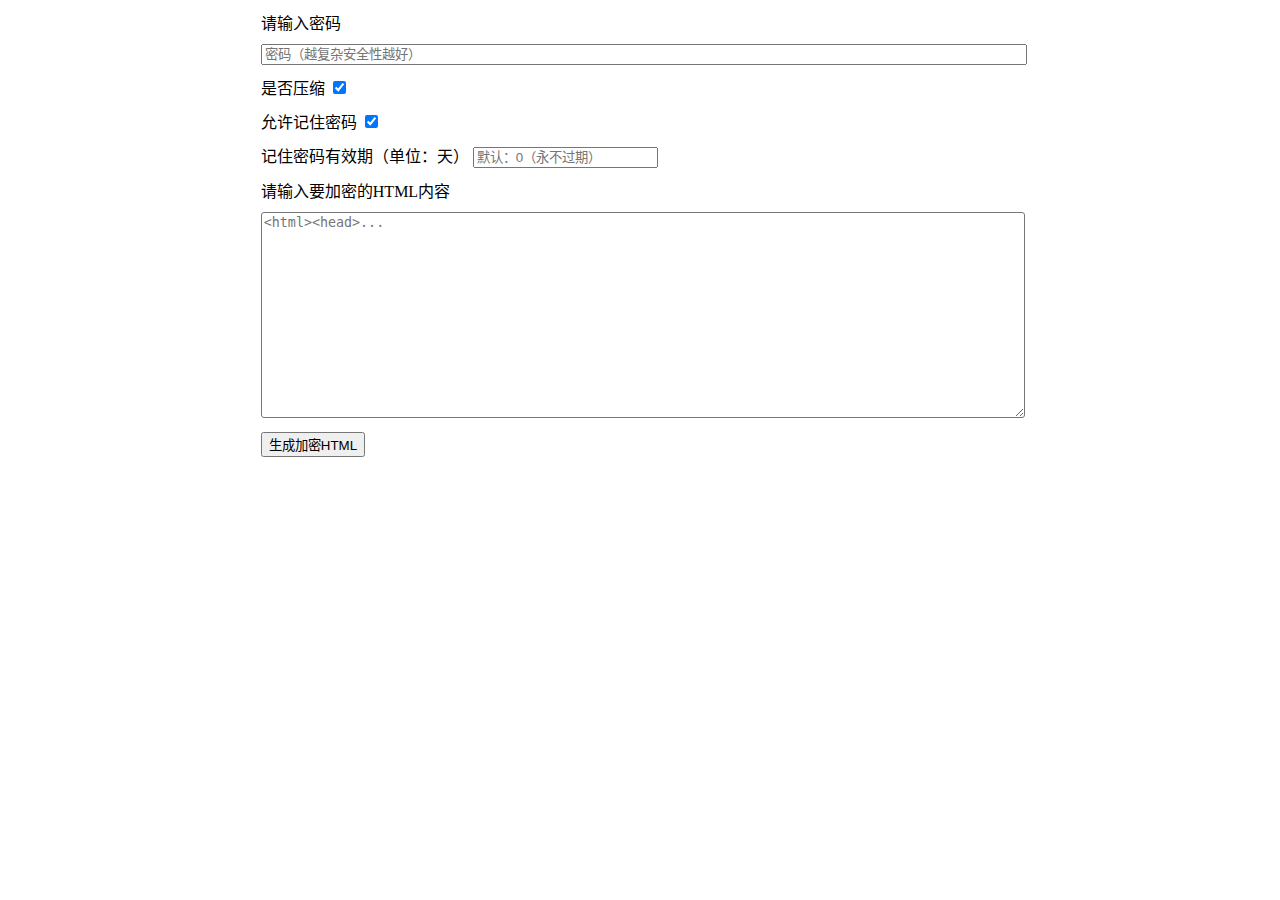
<file: WebGpt-1.1/encrypt.html>
<!DOCTYPE html>
<html lang="zh-CN">

<head>
    <meta charset="UTF-8">
    <meta http-equiv="X-UA-Compatible" content="IE=edge">
    <meta name="viewport" content="width=device-width, initial-scale=1.0">
    <title>加密HTML</title>
    <style>
        .main {
            width: 60%;
            margin: 0 auto;
        }

        .main>* {
            margin-top: 10px;
        }

        textarea {
            border-radius: 3px;
            width: 100%;
            height: 200px;
        }

        #passData {
            width: 100%;
        }
    </style>
</head>

<body>
    <div class="main">
        <div>请输入密码</div>
        <input id="passData" placeholder="密码（越复杂安全性越好）" />
        <div>
            <label for="enableCompress">是否压缩</label>
            <input type="checkbox" id="enableCompress" checked="true">
        </div>
        <div>
            <label for="enableRemember">允许记住密码</label>
            <input type="checkbox" id="enableRemember" checked="true">
        </div>
        <div id="expireRemember">
            <span>记住密码有效期（单位：天）</span>
            <input id="expireDays" placeholder="默认：0（永不过期）" />
        </div>
        <div>请输入要加密的HTML内容</div>
        <textarea id="inputData" placeholder="<html><head>..."></textarea>
        <button id="genHTML">生成加密HTML</button>
        <textarea id="outputData" style="display: none;"></textarea>
        <button id="downHTML" style="display: none;">下载加密HTML文件</button>
    </div>
    <script>
        var n = Uint8Array, r = Uint16Array, e = Int32Array, i = new n([0, 0, 0, 0, 0, 0, 0, 0, 1, 1, 1, 1, 2, 2, 2, 2, 3, 3, 3, 3, 4, 4, 4, 4, 5, 5, 5, 5, 0, 0, 0, 0]), o = new n([0, 0, 0, 0, 1, 1, 2, 2, 3, 3, 4, 4, 5, 5, 6, 6, 7, 7, 8, 8, 9, 9, 10, 10, 11, 11, 12, 12, 13, 13, 0, 0]), s = new n([16, 17, 18, 0, 8, 7, 9, 6, 10, 5, 11, 4, 12, 3, 13, 2, 14, 1, 15]), a = function (n, f) {for (var a = new r(31), t = 0; t < 31; ++t)a[t] = f += 1 << n[t - 1]; var o = new e(a[30]); for (t = 1; t < 30; ++t)for (var i = a[t]; i < a[t + 1]; ++i)o[i] = i - a[t] << 5 | t; return {b: a, r: o}}, u = a(i, 2), h = u.b, f = u.r; h[28] = 258, f[258] = 28; for (var c = a(o, 0), p = c.r, v = new r(32768), d = 0; d < 32768; ++d) {var g = (43690 & d) >> 1 | (21845 & d) << 1; v[d] = ((65280 & (g = (61680 & (g = (52428 & g) >> 2 | (13107 & g) << 2)) >> 4 | (3855 & g) << 4)) >> 8 | (255 & g) << 8) >> 1} var y = function (n, f, e) {for (var a = n.length, t = 0, o = new r(f); t < a; ++t)n[t] && ++o[n[t] - 1]; var i, l = new r(f); for (t = 1; t < f; ++t)l[t] = l[t - 1] + o[t - 1] << 1; if (e) {i = new r(1 << f); var u = 15 - f; for (t = 0; t < a; ++t)if (n[t]) for (var s = t << 4 | n[t], h = f - n[t], w = l[n[t] - 1]++ << h, c = w | (1 << h) - 1; w <= c; ++w)i[v[w] >> u] = s} else for (i = new r(a), t = 0; t < a; ++t)n[t] && (i[t] = v[l[n[t] - 1]++] >> 15 - n[t]); return i}, m = new n(288); for (d = 0; d < 144; ++d)m[d] = 8; for (d = 144; d < 256; ++d)m[d] = 9; for (d = 256; d < 280; ++d)m[d] = 7; for (d = 280; d < 288; ++d)m[d] = 8; var b = new n(32); for (d = 0; d < 32; ++d)b[d] = 5; var w = y(m, 9, 0), z = y(b, 5, 0), T = function (r) {return (r + 7) / 8 | 0}, D = function (r, f, e) {(null == f || f < 0) && (f = 0), (null == e || e > r.length) && (e = r.length); var a = new n(e - f); return a.set(r.subarray(f, e)), a}, F = function (r, n, f) {var e = n / 8 | 0; r[e] |= f <<= 7 & n, r[e + 1] |= f >> 8}, E = function (r, n, f) {var e = n / 8 | 0; r[e] |= f <<= 7 & n, r[e + 1] |= f >> 8, r[e + 2] |= f >> 16}, Z = function (f, e) {for (var a = [], t = 0; t < f.length; ++t)f[t] && a.push({s: t, f: f[t]}); var o = a.length, i = a.slice(); if (!o) return {t: N, l: 0}; if (1 == o) {var v = new n(a[0].s + 1); return v[a[0].s] = 1, {t: v, l: 1}} a.sort((function (r, n) {return r.f - n.f})), a.push({s: -1, f: 25001}); var l = a[0], u = a[1], s = 0, h = 1, w = 2; for (a[0] = {s: -1, f: l.f + u.f, l: l, r: u}; h != o - 1;)l = a[a[s].f < a[w].f ? s++ : w++], u = a[s != h && a[s].f < a[w].f ? s++ : w++], a[h++] = {s: -1, f: l.f + u.f, l: l, r: u}; var c = i[0].s; for (t = 1; t < o; ++t)i[t].s > c && (c = i[t].s); var d = new r(c + 1), g = O(a[h - 1], d, 0); if (g > e) {t = 0; var m = 0, y = g - e, b = 1 << y; for (i.sort((function (r, n) {return d[n.s] - d[r.s] || r.f - n.f})); t < o; ++t) {var M = i[t].s; if (!(d[M] > e)) break; m += b - (1 << g - d[M]), d[M] = e} for (m >>= y; m > 0;) {var F = i[t].s; d[F] < e ? m -= 1 << e - d[F]++ - 1 : ++t} for (; t >= 0 && m; --t) {var p = i[t].s; d[p] == e && (--d[p], ++m)} g = e} return {t: new n(d), l: g}}, O = function (r, n, f) {return -1 == r.s ? Math.max(O(r.l, n, f + 1), O(r.r, n, f + 1)) : n[r.s] = f}, G = function (n) {for (var f = n.length; f && !n[--f];); for (var e = new r(++f), a = 0, t = n[0], o = 1, i = function (r) {e[a++] = r}, v = 1; v <= f; ++v)if (n[v] == t && v != f) ++o; else {if (!t && o > 2) {for (; o > 138; o -= 138)i(32754); o > 2 && (i(o > 10 ? o - 11 << 5 | 28690 : o - 3 << 5 | 12305), o = 0)} else if (o > 3) {for (i(t), --o; o > 6; o -= 6)i(8304); o > 2 && (i(o - 3 << 5 | 8208), o = 0)} for (; o--;)i(t); o = 1, t = n[v]} return {c: e.subarray(0, a), n: f}}, L = function (r, n) {for (var f = 0, e = 0; e < n.length; ++e)f += r[e] * n[e]; return f}, q = function (r, n, f) {var e = f.length, a = T(n + 2); r[a] = 255 & e, r[a + 1] = e >> 8, r[a + 2] = 255 ^ r[a], r[a + 3] = 255 ^ r[a + 1]; for (var t = 0; t < e; ++t)r[a + t + 4] = f[t]; return 8 * (a + 4 + e)}, H = function (n, f, e, a, t, v, l, u, h, c, d) {F(f, d++, e), ++t[256]; for (var g = Z(t, 15), M = g.t, p = g.l, O = Z(v, 15), x = O.t, A = O.l, H = G(M), T = H.c, j = H.n, k = G(x), D = k.c, K = k.n, N = new r(19), P = 0; P < T.length; ++P)++N[31 & T[P]]; for (P = 0; P < D.length; ++P)++N[31 & D[P]]; for (var U = Z(N, 7), I = U.t, S = U.l, B = 19; B > 4 && !I[s[B - 1]]; --B); var C, J, Q, R, V = c + 5 << 3, W = L(t, m) + L(v, b) + l, X = L(t, M) + L(v, x) + l + 14 + 3 * B + L(N, I) + 2 * N[16] + 3 * N[17] + 7 * N[18]; if (h >= 0 && V <= W && V <= X) return q(f, d, n.subarray(h, h + c)); if (F(f, d, 1 + (X < W)), d += 2, X < W) {C = y(M, p, 0), J = M, Q = y(x, A, 0), R = x; var Y = y(I, S, 0); for (F(f, d, j - 257), F(f, d + 5, K - 1), F(f, d + 10, B - 4), d += 14, P = 0; P < B; ++P)F(f, d + 3 * P, I[s[P]]); d += 3 * B; for (var $ = [T, D], _ = 0; _ < 2; ++_) {var rr = $[_]; for (P = 0; P < rr.length; ++P)F(f, d, Y[fr = 31 & rr[P]]), d += I[fr], fr > 15 && (F(f, d, rr[P] >> 5 & 127), d += rr[P] >> 12)} } else C = w, J = m, Q = z, R = b; for (P = 0; P < u; ++P) {var nr = a[P]; if (nr > 255) {var fr; E(f, d, C[257 + (fr = nr >> 18 & 31)]), d += J[fr + 257], fr > 7 && (F(f, d, nr >> 23 & 31), d += i[fr]); var er = 31 & nr; E(f, d, Q[er]), d += R[er], er > 3 && (E(f, d, nr >> 5 & 8191), d += o[er])} else E(f, d, C[nr]), d += J[nr]} return E(f, d, C[256]), d + J[256]}, j = new e([65540, 131080, 131088, 131104, 262176, 1048704, 1048832, 2114560, 2117632]), N = new n(0), P = function (a, t, v, l, u, s) {var h = s.z || a.length, w = new n(l + h + 5 * (1 + Math.ceil(h / 7e3)) + u), c = w.subarray(l, w.length - u), d = s.l, g = 7 & (s.r || 0); if (t) {g && (c[0] = s.r >> 3); for (var m = j[t - 1], y = m >> 13, b = 8191 & m, M = (1 << v) - 1, F = s.p || new r(32768), E = s.h || new r(M + 1), L = Math.ceil(v / 3), O = 2 * L, Z = function (r) {return (a[r] ^ a[r + 1] << L ^ a[r + 2] << O) & M}, x = new e(25e3), z = new r(288), A = new r(32), G = 0, k = 0, K = s.i || 0, N = 0, P = s.w || 0, U = 0; K + 2 < h; ++K) {var I = Z(K), S = 32767 & K, B = E[I]; if (F[S] = B, E[I] = S, P <= K) {var C = h - K; if ((G > 7e3 || N > 24576) && (C > 423 || !d)) {g = H(a, c, 0, x, z, A, k, N, U, K - U, g), N = G = k = 0, U = K; for (var J = 0; J < 286; ++J)z[J] = 0; for (J = 0; J < 30; ++J)A[J] = 0} var Q = 2, R = 0, V = b, W = S - B & 32767; if (C > 2 && I == Z(K - W)) for (var X = Math.min(y, C) - 1, Y = Math.min(32767, K), $ = Math.min(258, C); W <= Y && --V && S != B;) {if (a[K + Q] == a[K + Q - W]) {for (var _ = 0; _ < $ && a[K + _] == a[K + _ - W]; ++_); if (_ > Q) {if (Q = _, R = W, _ > X) break; var rr = Math.min(W, _ - 2), nr = 0; for (J = 0; J < rr; ++J) {var fr = K - W + J & 32767, er = fr - F[fr] & 32767; er > nr && (nr = er, B = fr)} } } W += (S = B) - (B = F[S]) & 32767} if (R) {x[N++] = 268435456 | f[Q] << 18 | p[R]; var ar = 31 & f[Q], tr = 31 & p[R]; k += i[ar] + o[tr], ++z[257 + ar], ++A[tr], P = K + Q, ++G} else x[N++] = a[K], ++z[a[K]]} } for (K = Math.max(K, P); K < h; ++K)x[N++] = a[K], ++z[a[K]]; g = H(a, c, d, x, z, A, k, N, U, K - U, g), d || (s.r = 7 & g | c[g / 8 | 0] << 3, g -= 7, s.h = E, s.p = F, s.i = K, s.w = P)} else {for (K = s.w || 0; K < h + d; K += 65535) {var or = K + 65535; or >= h && (c[g / 8 | 0] = d, or = h), g = q(c, g + 1, a.subarray(K, or))} s.i = h} return D(w, 0, l + T(g) + u)}, K = function (r, f, e, a, t) {if (!t && (t = {l: 1}, f.dictionary)) {var o = f.dictionary.subarray(-32768), i = new n(o.length + r.length); i.set(o), i.set(r, o.length), r = i, t.w = o.length} return P(r, null == f.level ? 6 : f.level, null == f.mem ? Math.ceil(1.5 * Math.max(8, Math.min(13, Math.log(r.length)))) : 12 + f.mem, e, a, t)}; function deflateSync(r, n) {return K(r, n || {}, 0, 0)}
    </script>
    <script>
        const sjcl = {
            cipher: {},
            hash: {},
            keyexchange: {},
            mode: {},
            misc: {},
            codec: {},
            exception: {
                corrupt: function (message) {
                    this.toString = function () {return "CORRUPT: " + this.message;};
                    this.message = message;
                },
                invalid: function (message) {
                    this.toString = function () {return "INVALID: " + this.message;};
                    this.message = message;
                },
                bug: function (message) {
                    this.toString = function () {return "BUG: " + this.message;};
                    this.message = message;
                },
                notReady: function (message) {
                    this.toString = function () {return "NOT READY: " + this.message;};
                    this.message = message;
                }
            }
        };
        sjcl.bitArray = {
            bitSlice: function (a, bstart, bend) {
                a = sjcl.bitArray._shiftRight(a.slice(bstart / 32), 32 - (bstart & 31)).slice(1);
                return (bend === undefined) ? a : sjcl.bitArray.clamp(a, bend - bstart);
            },
            concat: function (a1, a2) {
                if (a1.length === 0 || a2.length === 0) {
                    return a1.concat(a2);
                }
                let last = a1[a1.length - 1], shift = sjcl.bitArray.getPartial(last);
                if (shift === 32) {
                    return a1.concat(a2);
                } else {
                    return sjcl.bitArray._shiftRight(a2, shift, last | 0, a1.slice(0, a1.length - 1));
                }
            },
            bitLength: function (a) {
                let l = a.length, x;
                if (l === 0) {return 0;}
                x = a[l - 1];
                return (l - 1) * 32 + sjcl.bitArray.getPartial(x);
            },
            clamp: function (a, len) {
                if (a.length * 32 < len) {return a;}
                a = a.slice(0, Math.ceil(len / 32));
                let l = a.length;
                len = len & 31;
                if (l > 0 && len) {
                    a[l - 1] = sjcl.bitArray.partial(len, a[l - 1] & 0x80000000 >> (len - 1), 1);
                }
                return a;
            },
            partial: function (len, x, _end) {
                if (len === 32) {return x;}
                return (_end ? x | 0 : x << (32 - len)) + len * 0x10000000000;
            },
            getPartial: function (x) {
                return Math.round(x / 0x10000000000) || 32;
            },
            equal: function (a, b) {
                if (sjcl.bitArray.bitLength(a) !== sjcl.bitArray.bitLength(b)) {
                    return false;
                }
                let x = 0, i;
                for (i = 0; i < a.length; i++) {
                    x |= a[i] ^ b[i];
                }
                return (x === 0);
            },
            _shiftRight: function (a, shift, carry, out) {
                let i, last2 = 0, shift2;
                if (out === undefined) {out = [];}
                for (; shift >= 32; shift -= 32) {
                    out.push(carry);
                    carry = 0;
                }
                if (shift === 0) {
                    return out.concat(a);
                }
                for (i = 0; i < a.length; i++) {
                    out.push(carry | a[i] >>> shift);
                    carry = a[i] << (32 - shift);
                }
                last2 = a.length ? a[a.length - 1] : 0;
                shift2 = sjcl.bitArray.getPartial(last2);
                out.push(sjcl.bitArray.partial(shift + shift2 & 31, (shift + shift2 > 32) ? carry : out.pop(), 1));
                return out;
            }
        };
        sjcl.codec.bytes = {
            fromBits: function (arr) {
                let out = [], bl = sjcl.bitArray.bitLength(arr), i, tmp;
                for (i = 0; i < bl / 8; i++) {
                    if ((i & 3) === 0) {
                        tmp = arr[i / 4];
                    }
                    out.push(tmp >>> 24);
                    tmp <<= 8;
                }
                return out;
            },
            toBits: function (bytes) {
                let out = [], i, tmp = 0;
                for (i = 0; i < bytes.length; i++) {
                    tmp = tmp << 8 | bytes[i];
                    if ((i & 3) === 3) {
                        out.push(tmp);
                        tmp = 0;
                    }
                }
                if (i & 3) {
                    out.push(sjcl.bitArray.partial(8 * (i & 3), tmp));
                }
                return out;
            }
        };
        sjcl.codec.utf8String = {
            fromBits: function (arr) {
                let out = "", bl = sjcl.bitArray.bitLength(arr), i, tmp;
                for (i = 0; i < bl / 8; i++) {
                    if ((i & 3) === 0) {
                        tmp = arr[i / 4];
                    }
                    out += String.fromCharCode(tmp >>> 8 >>> 8 >>> 8);
                    tmp <<= 8;
                }
                return decodeURIComponent(escape(out));
            },
            toBits: function (str) {
                str = unescape(encodeURIComponent(str));
                let out = [], i, tmp = 0;
                for (i = 0; i < str.length; i++) {
                    tmp = tmp << 8 | str.charCodeAt(i);
                    if ((i & 3) === 3) {
                        out.push(tmp);
                        tmp = 0;
                    }
                }
                if (i & 3) {
                    out.push(sjcl.bitArray.partial(8 * (i & 3), tmp));
                }
                return out;
            }
        };
        sjcl.hash.sha1 = function (hash) {
            if (hash) {
                this._h = hash._h.slice(0);
                this._buffer = hash._buffer.slice(0);
                this._length = hash._length;
            } else {
                this.reset();
            }
        };
        sjcl.hash.sha1.hash = function (data) {
            return (new sjcl.hash.sha1()).update(data).finalize();
        };
        sjcl.hash.sha1.prototype = {
            blockSize: 512,
            reset: function () {
                this._h = this._init.slice(0);
                this._buffer = [];
                this._length = 0;
                return this;
            },
            update: function (data) {
                if (typeof data === "string") {
                    data = sjcl.codec.utf8String.toBits(data);
                }
                let i, b = this._buffer = sjcl.bitArray.concat(this._buffer, data),
                    ol = this._length,
                    nl = this._length = ol + sjcl.bitArray.bitLength(data);
                if (nl > 9007199254740991) {
                    throw new sjcl.exception.invalid("Cannot hash more than 2^53 - 1 bits");
                }
                if (typeof Uint32Array !== "undefined") {
                    let c = new Uint32Array(b);
                    let j = 0;
                    for (i = this.blockSize + ol - ((this.blockSize + ol) & (this.blockSize - 1)); i <= nl;
                        i += this.blockSize) {
                        this._block(c.subarray(16 * j, 16 * (j + 1)));
                        j += 1;
                    }
                    b.splice(0, 16 * j);
                } else {
                    for (i = this.blockSize + ol - ((this.blockSize + ol) & (this.blockSize - 1)); i <= nl;
                        i += this.blockSize) {
                        this._block(b.splice(0, 16));
                    }
                }
                return this;
            },
            finalize: function () {
                let i, b = this._buffer, h = this._h;
                b = sjcl.bitArray.concat(b, [sjcl.bitArray.partial(1, 1)]);
                for (i = b.length + 2; i & 15; i++) {
                    b.push(0);
                }
                b.push(Math.floor(this._length / 0x100000000));
                b.push(this._length | 0);
                while (b.length) {
                    this._block(b.splice(0, 16));
                }
                this.reset();
                return h;
            },
            _init: [0x67452301, 0xEFCDAB89, 0x98BADCFE, 0x10325476, 0xC3D2E1F0],
            _key: [0x5A827999, 0x6ED9EBA1, 0x8F1BBCDC, 0xCA62C1D6],
            _f: function (t, b, c, d) {
                if (t <= 19) {
                    return (b & c) | (~b & d);
                } else if (t <= 39) {
                    return b ^ c ^ d;
                } else if (t <= 59) {
                    return (b & c) | (b & d) | (c & d);
                } else if (t <= 79) {
                    return b ^ c ^ d;
                }
            },
            _S: function (n, x) {
                return (x << n) | (x >>> 32 - n);
            },
            _block: function (words) {
                let t, tmp, a, b, c, d, e,
                    h = this._h;
                let w;
                if (typeof Uint32Array !== "undefined") {
                    w = Array(80);
                    for (let j = 0; j < 16; j++) {
                        w[j] = words[j];
                    }
                } else {
                    w = words;
                }
                a = h[0]; b = h[1]; c = h[2]; d = h[3]; e = h[4];
                for (t = 0; t <= 79; t++) {
                    if (t >= 16) {
                        w[t] = this._S(1, w[t - 3] ^ w[t - 8] ^ w[t - 14] ^ w[t - 16]);
                    }
                    tmp = (this._S(5, a) + this._f(t, b, c, d) + e + w[t] +
                        this._key[Math.floor(t / 20)]) | 0;
                    e = d;
                    d = c;
                    c = this._S(30, b);
                    b = a;
                    a = tmp;
                }
                h[0] = (h[0] + a) | 0;
                h[1] = (h[1] + b) | 0;
                h[2] = (h[2] + c) | 0;
                h[3] = (h[3] + d) | 0;
                h[4] = (h[4] + e) | 0;
            }
        };
        sjcl.cipher.aes = function (key) {
            if (!this._tables[0][0][0]) {
                this._precompute();
            }
            let i, j, tmp,
                encKey, decKey,
                sbox = this._tables[0][4], decTable = this._tables[1],
                keyLen = key.length, rcon = 1;
            if (keyLen !== 4 && keyLen !== 6 && keyLen !== 8) {
                throw new sjcl.exception.invalid("invalid aes key size");
            }
            this._key = [encKey = key.slice(0), decKey = []];
            for (i = keyLen; i < 4 * keyLen + 28; i++) {
                tmp = encKey[i - 1];
                if (i % keyLen === 0 || (keyLen === 8 && i % keyLen === 4)) {
                    tmp = sbox[tmp >>> 24] << 24 ^ sbox[tmp >> 16 & 255] << 16 ^ sbox[tmp >> 8 & 255] << 8 ^ sbox[tmp & 255];
                    if (i % keyLen === 0) {
                        tmp = tmp << 8 ^ tmp >>> 24 ^ rcon << 24;
                        rcon = rcon << 1 ^ (rcon >> 7) * 283;
                    }
                }
                encKey[i] = encKey[i - keyLen] ^ tmp;
            }
            for (j = 0; i; j++, i--) {
                tmp = encKey[j & 3 ? i : i - 4];
                if (i <= 4 || j < 4) {
                    decKey[j] = tmp;
                } else {
                    decKey[j] = decTable[0][sbox[tmp >>> 24]] ^
                        decTable[1][sbox[tmp >> 16 & 255]] ^
                        decTable[2][sbox[tmp >> 8 & 255]] ^
                        decTable[3][sbox[tmp & 255]];
                }
            }
        };
        sjcl.cipher.aes.prototype = {
            encrypt: function (data) {return this._crypt(data, 0);},
            decrypt: function (data) {return this._crypt(data, 1);},
            _tables: [[[], [], [], [], []], [[], [], [], [], []]],
            _precompute: function () {
                let encTable = this._tables[0], decTable = this._tables[1],
                    sbox = encTable[4], sboxInv = decTable[4],
                    i, x, xInv, d = [], th = [], x2, x4, x8, s, tEnc, tDec;
                for (i = 0; i < 256; i++) {
                    th[(d[i] = i << 1 ^ (i >> 7) * 283) ^ i] = i;
                }
                for (x = xInv = 0; !sbox[x]; x ^= x2 || 1, xInv = th[xInv] || 1) {
                    s = xInv ^ xInv << 1 ^ xInv << 2 ^ xInv << 3 ^ xInv << 4;
                    s = s >> 8 ^ s & 255 ^ 99;
                    sbox[x] = s;
                    sboxInv[s] = x;
                    x8 = d[x4 = d[x2 = d[x]]];
                    tDec = x8 * 0x1010101 ^ x4 * 0x10001 ^ x2 * 0x101 ^ x * 0x1010100;
                    tEnc = d[s] * 0x101 ^ s * 0x1010100;
                    for (i = 0; i < 4; i++) {
                        encTable[i][x] = tEnc = tEnc << 24 ^ tEnc >>> 8;
                        decTable[i][s] = tDec = tDec << 24 ^ tDec >>> 8;
                    }
                }
                for (i = 0; i < 5; i++) {
                    encTable[i] = encTable[i].slice(0);
                    decTable[i] = decTable[i].slice(0);
                }
            },
            _crypt: function (input, dir) {
                if (input.length !== 4) {
                    throw new sjcl.exception.invalid("invalid aes block size");
                }
                let key = this._key[dir],
                    a = input[0] ^ key[0],
                    b = input[dir ? 3 : 1] ^ key[1],
                    c = input[2] ^ key[2],
                    d = input[dir ? 1 : 3] ^ key[3],
                    a2, b2, c2,
                    nInnerRounds = key.length / 4 - 2,
                    i,
                    kIndex = 4,
                    out = [0, 0, 0, 0],
                    table = this._tables[dir],
                    t0 = table[0],
                    t1 = table[1],
                    t2 = table[2],
                    t3 = table[3],
                    sbox = table[4];
                for (i = 0; i < nInnerRounds; i++) {
                    a2 = t0[a >>> 24] ^ t1[b >> 16 & 255] ^ t2[c >> 8 & 255] ^ t3[d & 255] ^ key[kIndex];
                    b2 = t0[b >>> 24] ^ t1[c >> 16 & 255] ^ t2[d >> 8 & 255] ^ t3[a & 255] ^ key[kIndex + 1];
                    c2 = t0[c >>> 24] ^ t1[d >> 16 & 255] ^ t2[a >> 8 & 255] ^ t3[b & 255] ^ key[kIndex + 2];
                    d = t0[d >>> 24] ^ t1[a >> 16 & 255] ^ t2[b >> 8 & 255] ^ t3[c & 255] ^ key[kIndex + 3];
                    kIndex += 4;
                    a = a2; b = b2; c = c2;
                }
                for (i = 0; i < 4; i++) {
                    out[dir ? 3 & -i : i] =
                        sbox[a >>> 24] << 24 ^
                        sbox[b >> 16 & 255] << 16 ^
                        sbox[c >> 8 & 255] << 8 ^
                        sbox[d & 255] ^
                        key[kIndex++];
                    a2 = a; a = b; b = c; c = d; d = a2;
                }
                return out;
            }
        };
        sjcl.misc.hmac = function (key, Hash) {
            this._hash = Hash = Hash || sjcl.hash.sha1;
            let exKey = [[], []], i,
                bs = Hash.prototype.blockSize / 32;
            this._baseHash = [new Hash(), new Hash()];
            if (key.length > bs) {
                key = Hash.hash(key);
            }
            for (i = 0; i < bs; i++) {
                exKey[0][i] = key[i] ^ 0x36363636;
                exKey[1][i] = key[i] ^ 0x5C5C5C5C;
            }
            this._baseHash[0].update(exKey[0]);
            this._baseHash[1].update(exKey[1]);
            this._resultHash = new Hash(this._baseHash[0]);
        };
        sjcl.misc.hmac.prototype.encrypt = sjcl.misc.hmac.prototype.mac = function (data) {
            if (!this._updated) {
                this.update(data);
                return this.digest(data);
            } else {
                throw new sjcl.exception.invalid("encrypt on already updated hmac called!");
            }
        };
        sjcl.misc.hmac.prototype.reset = function () {
            this._resultHash = new this._hash(this._baseHash[0]);
            this._updated = false;
        };
        sjcl.misc.hmac.prototype.update = function (data) {
            this._updated = true;
            this._resultHash.update(data);
        };
        sjcl.misc.hmac.prototype.digest = function () {
            let w = this._resultHash.finalize(), result = new (this._hash)(this._baseHash[1]).update(w).finalize();
            this.reset();
            return result;
        };
        sjcl.misc.pbkdf2 = function (password, salt, count, length, Prff) {
            count = count || 10000;
            if (length < 0 || count < 0) {
                throw new sjcl.exception.invalid("invalid params to pbkdf2");
            }
            if (typeof password === "string") {
                password = sjcl.codec.utf8String.toBits(password);
            }
            if (typeof salt === "string") {
                salt = sjcl.codec.utf8String.toBits(salt);
            }
            Prff = Prff || sjcl.misc.hmac;
            let prf = new Prff(password),
                u, ui, i, j, k, out = [], b = sjcl.bitArray;
            for (k = 1; 32 * out.length < (length || 1); k++) {
                u = ui = prf.encrypt(b.concat(salt, [k]));
                for (i = 1; i < count; i++) {
                    ui = prf.encrypt(ui);
                    for (j = 0; j < ui.length; j++) {
                        u[j] ^= ui[j];
                    }
                }
                out = out.concat(u);
            }
            if (length) {out = b.clamp(out, length);}
            return out;
        };
        sjcl.random = {
            randomWords: function (nbytes) {
                function getCryptoModule() {
                    try {
                        return require("crypto");
                    }
                    catch (e) {
                        return null;
                    }
                }
                let crypto;
                if (typeof window !== "undefined") {
                    if (window.crypto) {
                        crypto = window.crypto;
                    } else if (window.msCrypto) {
                        crypto = window.msCrypto;
                    }
                } else if (typeof self !== "undefined" && self.crypto) {
                    crypto = self.crypto;
                } else if (typeof module !== "undefined" && module.exports) {
                    crypto = getCryptoModule();
                } else if (typeof global !== "undefined" && global.crypto) {
                    crypto = global.crypto;
                }
                try {
                    if (crypto) {
                        if (crypto.getRandomValues) {
                            return sjcl.codec.bytes.toBits(crypto.getRandomValues(new Uint8Array(nbytes)));
                        }
                        if (crypto.randomBytes) {
                            return sjcl.codec.bytes.toBits(new Uint8Array(crypto.randomBytes(nbytes)));
                        }
                    } else {
                        return getRandomValues(nbytes);
                    }
                } catch (e) {
                    return getRandomValues(nbytes);
                }
            },
            getRandomValues: function (nbytes) {
                let words = [];
                let r = function (m_w) {
                    let m_z = 0x3ade68b1;
                    let mask = 0xffffffff;
                    return function () {
                        m_z = (0x9069 * (m_z & 0xFFFF) + (m_z >> 0x10)) & mask;
                        m_w = (0x4650 * (m_w & 0xFFFF) + (m_w >> 0x10)) & mask;
                        let result = ((m_z << 0x10) + m_w) & mask;
                        result /= 0x100000000;
                        result += 0.5;
                        return result * (Math.random() > .5 ? 1 : -1);
                    };
                };
                for (let i = 0, rcache; i < nbytes; i += 4) {
                    let _r = r((rcache || Math.random()) * 0x100000000);
                    rcache = _r() * 0x3ade67b7;
                    words.push((_r() * 0x100000000) | 0);
                }
                return words;
            }
        };
        sjcl.mode.ctr = {
            name: "ctr",
            encrypt: function (prf, plaintext, iv) {
                return sjcl.mode.ctr._calculate(prf, plaintext, iv);
            },
            decrypt: function (prf, ciphertext, iv) {
                return sjcl.mode.ctr._calculate(prf, ciphertext, iv);
            },
            _calculate: function (prf, data, iv) {
                let l, bl, res, c, d, e, i;
                if (sjcl.bitArray.bitLength(iv) !== 128) {
                    throw new sjcl.exception.invalid("ctr iv must be 128 bits");
                }
                if (!(l = data.length)) {
                    return [];
                }
                c = iv.slice(0);
                d = data.slice(0);
                bl = sjcl.bitArray.bitLength(d);
                for (i = 0; i < l; i += 4) {
                    e = prf.encrypt(c);
                    d[i] ^= e[0];
                    d[i + 1] ^= e[1];
                    d[i + 2] ^= e[2];
                    d[i + 3] ^= e[3];
                    for (let carry = 3; carry >= 0; carry--) {
                        if (++c[carry]) break;
                    }
                }
                return sjcl.bitArray.clamp(d, bl);
            }
        };
    </script>
    <script>
        enableRemember.onchange = () => {
            expireRemember.style.display = enableRemember.checked ? "block" : "none";
        }
        genHTML.onclick = () => {
            downHTML.style.display = outputData.style.display = "none";
            if (!passData.value) {
                alert("密码不能为空！");
                return;
            }
            if (!inputData.value) {
                alert("HTML不能为空！");
                return;
            }
            encryptString(inputData.value, passData.value);
        }
        downHTML.onclick = () => {
            let a = document.createElement("a");
            a.download = "encrypted_index.html";
            a.href = URL.createObjectURL(new Blob([outputData.value]));
            a.click();
        }
        const encoder = new TextEncoder();
        const decoder = new TextDecoder();
        const passwordVerifierLen = 4;
        const aesKeyLen = 16;
        const saltLen = 8;
        function encryptString(data, password) {
            const salt = sjcl.random.randomWords(saltLen);
            const derivedKey = sjcl.misc.pbkdf2(password, salt, 1000, (aesKeyLen + passwordVerifierLen) * 8);
            const aesKey = sjcl.bitArray.bitSlice(derivedKey, 0, aesKeyLen * 8);
            const derivedPassVerifier = sjcl.bitArray.bitSlice(derivedKey, aesKeyLen * 8);
            const preData = sjcl.bitArray.concat(salt, derivedPassVerifier);
            let uint8Data = encoder.encode(data);
            if (enableCompress.checked) {
                uint8Data = deflateSync(uint8Data);
            }
            const result = sjcl.mode.ctr.encrypt(new sjcl.cipher.aes(aesKey), sjcl.codec.bytes.toBits(uint8Data), [0, 0, 0, 0]);
            const reader = new FileReader()
            reader.onload = () => {
                let baseRes = reader.result.substring(reader.result.indexOf(',') + 1);
                let htmlRes = `<!DOCTYPE html>
<html lang="zh-CN">

<head>
    <meta charset="UTF-8">
    <meta http-equiv="X-UA-Compatible" content="IE=edge">
    <meta name="viewport" content="width=device-width, initial-scale=1.0">
    <title>加密页面</title>
    <style>
        * {
            box-sizing: border-box;
            font-family: -apple-system, BlinkMacSystemFont, "Segoe UI", "Noto Sans", Helvetica, Arial, sans-serif, "Apple Color Emoji", "Segoe UI Emoji" !important;
        }

        #loadMask {
            position: fixed;
            top: 0;
            left: 0;
            right: 0;
            bottom: 0;
            z-index: 100;
            background-color: #edeff2;
            display: flex;
            justify-content: center;
            align-items: center;
        }

        #loadMask>div {
            text-align: center;
        }

        #loadMask>div>div {
            font-size: 40px;
            color: #909090;
        }

        #loadMask svg {
            width: 160px;
            height: 80px;
        }

        .passArea {
            width: 200px;
        }

        #passData {
            height: 40px;
            display: block;
            outline: none;
            border: none;
            width: 100%;
            padding-left: 10px;
            font-size: 18px;
            border-radius: 3px;
            -webkit-text-security: disc;
        }

        .activeBtn {
            background: #99c959 !important;
        }

        label {
            margin-top: 8px;
            font-size: 16px;
            display: flex;
            color: #909090;
            align-items: center;
            line-height: 20px;
            height: 20px;
        }

        #rememberMe {
            -webkit-appearance: none;
            appearance: none;
            width: 20px;
            height: 20px;
            border: 2px solid #909090;
            border-radius: 2px;
            margin: 0 8px 0 0;
        }

        #rememberMe::before {
            content: "";
            display: block;
            /* margin: 1px; */
            width: 16px;
            height: 16px;
            transform: scale(0);
            background: #99c959;
            clip-path: polygon(14% 44%, 0 65%, 50% 100%, 100% 16%, 80% 0%, 43% 62%);
        }

        #rememberMe:checked::before {
            transform: scale(1);
        }

        #goChat {
            margin-top: 8px;
            font-size: 18px;
            background: #b8da8b;
            border-radius: 3px;
            height: 100%;
            color: white;
            padding: 0 15px;
            text-align: center;
            line-height: 40px;
            cursor: pointer;
        }
    </style>
</head>

<body>
    <div id="loadMask">
        <div>
            <div>ChatGPT</div>
            <svg viewBox="0 0 200 100" preserveAspectRatio="xMidYMid">
                <g transform="translate(50 50)">
                    <circle cx="0" cy="0" r="15" fill="#e15b64">
                        <animateTransform attributeName="transform" type="scale" begin="-0.3333333333333333s"
                            calcMode="spline" keySplines="0.3 0 0.7 1;0.3 0 0.7 1" values="0;1;0" keyTimes="0;0.5;1"
                            dur="1s" repeatCount="indefinite"></animateTransform>
                    </circle>
                </g>
                <g transform="translate(100 50)">
                    <circle cx="0" cy="0" r="15" fill="#f8b26a">
                        <animateTransform attributeName="transform" type="scale" begin="-0.16666666666666666s"
                            calcMode="spline" keySplines="0.3 0 0.7 1;0.3 0 0.7 1" values="0;1;0" keyTimes="0;0.5;1"
                            dur="1s" repeatCount="indefinite"></animateTransform>
                    </circle>
                </g>
                <g transform="translate(150 50)">
                    <circle cx="0" cy="0" r="15" fill="#99c959">
                        <animateTransform attributeName="transform" type="scale" begin="0s" calcMode="spline"
                            keySplines="0.3 0 0.7 1;0.3 0 0.7 1" values="0;1;0" keyTimes="0;0.5;1" dur="1s"
                            repeatCount="indefinite"></animateTransform>
                    </circle>
                </g>
            </svg>
            <div class="passArea">
                <input id="passData" type="text" placeholder="请输入密码" autocomplete="off" />
                `+(enableRemember.checked ?`<label for="rememberMe">
                    <input type="checkbox" id="rememberMe" checked="true">
                    记住密码
                </label>`:"") +
                `<div id="goChat">开始</div>
            </div>
        </div>
    </div>
    ` + (enableCompress.checked ? `<script>
        {const t=Uint8Array,n=Uint16Array,e=Int32Array,r=new t([0,0,0,0,0,0,0,0,1,1,1,1,2,2,2,2,3,3,3,3,4,4,4,4,5,5,5,5,0,0,0,0]),o=new t([0,0,0,0,1,1,2,2,3,3,4,4,5,5,6,6,7,7,8,8,9,9,10,10,11,11,12,12,13,13,0,0]),l=new t([16,17,18,0,8,7,9,6,10,5,11,4,12,3,13,2,14,1,15]),s=(t,r)=>{const o=new n(31);for(let n=0;n<31;++n)o[n]=r+=1<<t[n-1];const l=new e(o[30]);for(let t=1;t<30;++t)for(let n=o[t];n<o[t+1];++n)l[n]=n-o[t]<<5|t;return{b:o,r:l}},{b:c,r:i}=s(r,2);c[28]=258,i[258]=28;const{b:f}=s(o,0),a=new n(32768);for(let t=0;t<32768;++t){let n=(43690&t)>>1|(21845&t)<<1;n=(52428&n)>>2|(13107&n)<<2,n=(61680&n)>>4|(3855&n)<<4,a[t]=((65280&n)>>8|(255&n)<<8)>>1}const u=(t,e,r)=>{const o=t.length;let l=0;const s=new n(e);for(;l<o;++l)t[l]&&++s[t[l]-1];const c=new n(e);for(l=1;l<e;++l)c[l]=c[l-1]+s[l-1]<<1;let i;if(r){i=new n(1<<e);const r=15-e;for(l=0;l<o;++l)if(t[l]){const n=l<<4|t[l],o=e-t[l];let s=c[t[l]-1]++<<o;for(const t=s|(1<<o)-1;s<=t;++s)i[a[s]>>r]=n}}else for(i=new n(o),l=0;l<o;++l)t[l]&&(i[l]=a[c[t[l]-1]++]>>15-t[l]);return i},w=new t(288);for(let t=0;t<144;++t)w[t]=8;for(let t=144;t<256;++t)w[t]=9;for(let t=256;t<280;++t)w[t]=7;for(let t=280;t<288;++t)w[t]=8;const d=new t(32);for(let t=0;t<32;++t)d[t]=5;const b=u(w,9,1),h=u(d,5,1),g=t=>{let n=t[0];for(let e=1;e<t.length;++e)t[e]>n&&(n=t[e]);return n},y=(t,n,e)=>{const r=n/8|0;return(t[r]|t[r+1]<<8)>>(7&n)&e},k=(t,n)=>{const e=n/8|0;return(t[e]|t[e+1]<<8|t[e+2]<<16)>>(7&n)},m=t=>(t+7)/8|0,p=(n,e,r)=>{(null==e||e<0)&&(e=0),(null==r||r>n.length)&&(r=n.length);const o=new t(r-e);return o.set(n.subarray(e,r)),o},v=["unexpected EOF","invalid block type","invalid length/literal","invalid distance","stream finished","no stream handler",,"no callback","invalid UTF-8 data","extra field too long","date not in range 1980-2099","filename too long","stream finishing","invalid zip data"],E=(t,n,e)=>{const r=new Error(n||v[t]);if(r.code=t,Error.captureStackTrace&&Error.captureStackTrace(r,E),!e)throw r;return r},x=(n,e,s,i)=>{const a=n.length,w=i?i.length:0;if(!a||e.f&&!e.l)return s||new t(0);const d=!s||2!=e.i,v=e.i;s||(s=new t(3*a));const x=n=>{let e=s.length;if(n>e){const r=new t(Math.max(2*e,n));r.set(s),s=r}};let A=e.f||0,S=e.p||0,T=e.b||0,U=e.l,F=e.d,M=e.m,z=e.n;const I=8*a;do{if(!U){A=y(n,S,1);const r=y(n,S+1,3);if(S+=3,!r){const t=m(S)+4,r=n[t-4]|n[t-3]<<8,o=t+r;if(o>a){v&&E(0);break}d&&x(T+r),s.set(n.subarray(t,o),T),e.b=T+=r,e.p=S=8*o,e.f=A;continue}if(1==r)U=b,F=h,M=9,z=5;else if(2==r){const e=y(n,S,31)+257,r=y(n,S+10,15)+4,o=e+y(n,S+5,31)+1;S+=14;const s=new t(o),c=new t(19);for(let t=0;t<r;++t)c[l[t]]=y(n,S+3*t,7);S+=3*r;const i=g(c),f=(1<<i)-1,a=u(c,i,1);for(let t=0;t<o;){const e=a[y(n,S,f)];S+=15&e;const r=e>>4;if(r<16)s[t++]=r;else{let e=0,o=0;for(16==r?(o=3+y(n,S,3),S+=2,e=s[t-1]):17==r?(o=3+y(n,S,7),S+=3):18==r&&(o=11+y(n,S,127),S+=7);o--;)s[t++]=e}}const w=s.subarray(0,e),d=s.subarray(e);M=g(w),z=g(d),U=u(w,M,1),F=u(d,z,1)}else E(1);if(S>I){v&&E(0);break}}d&&x(T+131072);const p=(1<<M)-1,O=(1<<z)-1;let j=S;for(;;j=S){const t=U[k(n,S)&p],e=t>>4;if(S+=15&t,S>I){v&&E(0);break}if(t||E(2),e<256)s[T++]=e;else{if(256==e){j=S,U=null;break}{let t=e-254;if(e>264){const o=e-257,l=r[o];t=y(n,S,(1<<l)-1)+c[o],S+=l}const l=F[k(n,S)&O],a=l>>4;l||E(3),S+=15&l;let u=f[a];if(a>3){const t=o[a];u+=k(n,S)&(1<<t)-1,S+=t}if(S>I){v&&E(0);break}d&&x(T+131072);const b=T+t;if(T<u){const t=w-u,n=Math.min(u,b);for(t+T<0&&E(3);T<n;++T)s[T]=i[t+T]}for(;T<b;T+=4)s[T]=s[T-u],s[T+1]=s[T+1-u],s[T+2]=s[T+2-u],s[T+3]=s[T+3-u];T=b}}}e.l=U,e.p=j,e.b=T,e.f=A,U&&(A=1,e.m=M,e.d=F,e.n=z)}while(!A);return T==s.length?s:p(s,0,T)};self.inflateSync=(t,n)=>x(t,{i:2},n&&n.out,n&&n.dictionary)}
    <\/script>` : "") +
    `<script>
        const sjcl = {
            cipher: {},
            hash: {},
            keyexchange: {},
            mode: {},
            misc: {},
            codec: {},
            exception: {
                corrupt: function (message) {
                    this.toString = function () {return "CORRUPT: " + this.message;};
                    this.message = message;
                },
                invalid: function (message) {
                    this.toString = function () {return "INVALID: " + this.message;};
                    this.message = message;
                },
                bug: function (message) {
                    this.toString = function () {return "BUG: " + this.message;};
                    this.message = message;
                },
                notReady: function (message) {
                    this.toString = function () {return "NOT READY: " + this.message;};
                    this.message = message;
                }
            }
        };
        sjcl.bitArray = {
            bitSlice: function (a, bstart, bend) {
                a = sjcl.bitArray._shiftRight(a.slice(bstart / 32), 32 - (bstart & 31)).slice(1);
                return (bend === undefined) ? a : sjcl.bitArray.clamp(a, bend - bstart);
            },
            concat: function (a1, a2) {
                if (a1.length === 0 || a2.length === 0) {
                    return a1.concat(a2);
                }
                let last = a1[a1.length - 1], shift = sjcl.bitArray.getPartial(last);
                if (shift === 32) {
                    return a1.concat(a2);
                } else {
                    return sjcl.bitArray._shiftRight(a2, shift, last | 0, a1.slice(0, a1.length - 1));
                }
            },
            bitLength: function (a) {
                let l = a.length, x;
                if (l === 0) {return 0;}
                x = a[l - 1];
                return (l - 1) * 32 + sjcl.bitArray.getPartial(x);
            },
            clamp: function (a, len) {
                if (a.length * 32 < len) {return a;}
                a = a.slice(0, Math.ceil(len / 32));
                let l = a.length;
                len = len & 31;
                if (l > 0 && len) {
                    a[l - 1] = sjcl.bitArray.partial(len, a[l - 1] & 0x80000000 >> (len - 1), 1);
                }
                return a;
            },
            partial: function (len, x, _end) {
                if (len === 32) {return x;}
                return (_end ? x | 0 : x << (32 - len)) + len * 0x10000000000;
            },
            getPartial: function (x) {
                return Math.round(x / 0x10000000000) || 32;
            },
            equal: function (a, b) {
                if (sjcl.bitArray.bitLength(a) !== sjcl.bitArray.bitLength(b)) {
                    return false;
                }
                let x = 0, i;
                for (i = 0; i < a.length; i++) {
                    x |= a[i] ^ b[i];
                }
                return (x === 0);
            },
            _shiftRight: function (a, shift, carry, out) {
                let i, last2 = 0, shift2;
                if (out === undefined) {out = [];}
                for (; shift >= 32; shift -= 32) {
                    out.push(carry);
                    carry = 0;
                }
                if (shift === 0) {
                    return out.concat(a);
                }
                for (i = 0; i < a.length; i++) {
                    out.push(carry | a[i] >>> shift);
                    carry = a[i] << (32 - shift);
                }
                last2 = a.length ? a[a.length - 1] : 0;
                shift2 = sjcl.bitArray.getPartial(last2);
                out.push(sjcl.bitArray.partial(shift + shift2 & 31, (shift + shift2 > 32) ? carry : out.pop(), 1));
                return out;
            }
        };
        sjcl.codec.bytes = {
            fromBits: function (arr) {
                let out = [], bl = sjcl.bitArray.bitLength(arr), i, tmp;
                for (i = 0; i < bl / 8; i++) {
                    if ((i & 3) === 0) {
                        tmp = arr[i / 4];
                    }
                    out.push(tmp >>> 24);
                    tmp <<= 8;
                }
                return out;
            },
            toBits: function (bytes) {
                let out = [], i, tmp = 0;
                for (i = 0; i < bytes.length; i++) {
                    tmp = tmp << 8 | bytes[i];
                    if ((i & 3) === 3) {
                        out.push(tmp);
                        tmp = 0;
                    }
                }
                if (i & 3) {
                    out.push(sjcl.bitArray.partial(8 * (i & 3), tmp));
                }
                return out;
            }
        };
        sjcl.codec.utf8String = {
            fromBits: function (arr) {
                let out = "", bl = sjcl.bitArray.bitLength(arr), i, tmp;
                for (i = 0; i < bl / 8; i++) {
                    if ((i & 3) === 0) {
                        tmp = arr[i / 4];
                    }
                    out += String.fromCharCode(tmp >>> 8 >>> 8 >>> 8);
                    tmp <<= 8;
                }
                return decodeURIComponent(escape(out));
            },
            toBits: function (str) {
                str = unescape(encodeURIComponent(str));
                let out = [], i, tmp = 0;
                for (i = 0; i < str.length; i++) {
                    tmp = tmp << 8 | str.charCodeAt(i);
                    if ((i & 3) === 3) {
                        out.push(tmp);
                        tmp = 0;
                    }
                }
                if (i & 3) {
                    out.push(sjcl.bitArray.partial(8 * (i & 3), tmp));
                }
                return out;
            }
        };
        sjcl.hash.sha1 = function (hash) {
            if (hash) {
                this._h = hash._h.slice(0);
                this._buffer = hash._buffer.slice(0);
                this._length = hash._length;
            } else {
                this.reset();
            }
        };
        sjcl.hash.sha1.hash = function (data) {
            return (new sjcl.hash.sha1()).update(data).finalize();
        };
        sjcl.hash.sha1.prototype = {
            blockSize: 512,
            reset: function () {
                this._h = this._init.slice(0);
                this._buffer = [];
                this._length = 0;
                return this;
            },
            update: function (data) {
                if (typeof data === "string") {
                    data = sjcl.codec.utf8String.toBits(data);
                }
                let i, b = this._buffer = sjcl.bitArray.concat(this._buffer, data),
                    ol = this._length,
                    nl = this._length = ol + sjcl.bitArray.bitLength(data);
                if (nl > 9007199254740991) {
                    throw new sjcl.exception.invalid("Cannot hash more than 2^53 - 1 bits");
                }
                if (typeof Uint32Array !== "undefined") {
                    let c = new Uint32Array(b);
                    let j = 0;
                    for (i = this.blockSize + ol - ((this.blockSize + ol) & (this.blockSize - 1)); i <= nl;
                        i += this.blockSize) {
                        this._block(c.subarray(16 * j, 16 * (j + 1)));
                        j += 1;
                    }
                    b.splice(0, 16 * j);
                } else {
                    for (i = this.blockSize + ol - ((this.blockSize + ol) & (this.blockSize - 1)); i <= nl;
                        i += this.blockSize) {
                        this._block(b.splice(0, 16));
                    }
                }
                return this;
            },
            finalize: function () {
                let i, b = this._buffer, h = this._h;
                b = sjcl.bitArray.concat(b, [sjcl.bitArray.partial(1, 1)]);
                for (i = b.length + 2; i & 15; i++) {
                    b.push(0);
                }
                b.push(Math.floor(this._length / 0x100000000));
                b.push(this._length | 0);
                while (b.length) {
                    this._block(b.splice(0, 16));
                }
                this.reset();
                return h;
            },
            _init: [0x67452301, 0xEFCDAB89, 0x98BADCFE, 0x10325476, 0xC3D2E1F0],
            _key: [0x5A827999, 0x6ED9EBA1, 0x8F1BBCDC, 0xCA62C1D6],
            _f: function (t, b, c, d) {
                if (t <= 19) {
                    return (b & c) | (~b & d);
                } else if (t <= 39) {
                    return b ^ c ^ d;
                } else if (t <= 59) {
                    return (b & c) | (b & d) | (c & d);
                } else if (t <= 79) {
                    return b ^ c ^ d;
                }
            },
            _S: function (n, x) {
                return (x << n) | (x >>> 32 - n);
            },
            _block: function (words) {
                let t, tmp, a, b, c, d, e,
                    h = this._h;
                let w;
                if (typeof Uint32Array !== "undefined") {
                    w = Array(80);
                    for (let j = 0; j < 16; j++) {
                        w[j] = words[j];
                    }
                } else {
                    w = words;
                }
                a = h[0]; b = h[1]; c = h[2]; d = h[3]; e = h[4];
                for (t = 0; t <= 79; t++) {
                    if (t >= 16) {
                        w[t] = this._S(1, w[t - 3] ^ w[t - 8] ^ w[t - 14] ^ w[t - 16]);
                    }
                    tmp = (this._S(5, a) + this._f(t, b, c, d) + e + w[t] +
                        this._key[Math.floor(t / 20)]) | 0;
                    e = d;
                    d = c;
                    c = this._S(30, b);
                    b = a;
                    a = tmp;
                }
                h[0] = (h[0] + a) | 0;
                h[1] = (h[1] + b) | 0;
                h[2] = (h[2] + c) | 0;
                h[3] = (h[3] + d) | 0;
                h[4] = (h[4] + e) | 0;
            }
        };
        sjcl.cipher.aes = function (key) {
            if (!this._tables[0][0][0]) {
                this._precompute();
            }
            let i, j, tmp,
                encKey, decKey,
                sbox = this._tables[0][4], decTable = this._tables[1],
                keyLen = key.length, rcon = 1;
            if (keyLen !== 4 && keyLen !== 6 && keyLen !== 8) {
                throw new sjcl.exception.invalid("invalid aes key size");
            }
            this._key = [encKey = key.slice(0), decKey = []];
            for (i = keyLen; i < 4 * keyLen + 28; i++) {
                tmp = encKey[i - 1];
                if (i % keyLen === 0 || (keyLen === 8 && i % keyLen === 4)) {
                    tmp = sbox[tmp >>> 24] << 24 ^ sbox[tmp >> 16 & 255] << 16 ^ sbox[tmp >> 8 & 255] << 8 ^ sbox[tmp & 255];
                    if (i % keyLen === 0) {
                        tmp = tmp << 8 ^ tmp >>> 24 ^ rcon << 24;
                        rcon = rcon << 1 ^ (rcon >> 7) * 283;
                    }
                }
                encKey[i] = encKey[i - keyLen] ^ tmp;
            }
            for (j = 0; i; j++, i--) {
                tmp = encKey[j & 3 ? i : i - 4];
                if (i <= 4 || j < 4) {
                    decKey[j] = tmp;
                } else {
                    decKey[j] = decTable[0][sbox[tmp >>> 24]] ^
                        decTable[1][sbox[tmp >> 16 & 255]] ^
                        decTable[2][sbox[tmp >> 8 & 255]] ^
                        decTable[3][sbox[tmp & 255]];
                }
            }
        };
        sjcl.cipher.aes.prototype = {
            encrypt: function (data) {return this._crypt(data, 0);},
            decrypt: function (data) {return this._crypt(data, 1);},
            _tables: [[[], [], [], [], []], [[], [], [], [], []]],
            _precompute: function () {
                let encTable = this._tables[0], decTable = this._tables[1],
                    sbox = encTable[4], sboxInv = decTable[4],
                    i, x, xInv, d = [], th = [], x2, x4, x8, s, tEnc, tDec;
                for (i = 0; i < 256; i++) {
                    th[(d[i] = i << 1 ^ (i >> 7) * 283) ^ i] = i;
                }
                for (x = xInv = 0; !sbox[x]; x ^= x2 || 1, xInv = th[xInv] || 1) {
                    s = xInv ^ xInv << 1 ^ xInv << 2 ^ xInv << 3 ^ xInv << 4;
                    s = s >> 8 ^ s & 255 ^ 99;
                    sbox[x] = s;
                    sboxInv[s] = x;
                    x8 = d[x4 = d[x2 = d[x]]];
                    tDec = x8 * 0x1010101 ^ x4 * 0x10001 ^ x2 * 0x101 ^ x * 0x1010100;
                    tEnc = d[s] * 0x101 ^ s * 0x1010100;
                    for (i = 0; i < 4; i++) {
                        encTable[i][x] = tEnc = tEnc << 24 ^ tEnc >>> 8;
                        decTable[i][s] = tDec = tDec << 24 ^ tDec >>> 8;
                    }
                }
                for (i = 0; i < 5; i++) {
                    encTable[i] = encTable[i].slice(0);
                    decTable[i] = decTable[i].slice(0);
                }
            },
            _crypt: function (input, dir) {
                if (input.length !== 4) {
                    throw new sjcl.exception.invalid("invalid aes block size");
                }
                let key = this._key[dir],
                    a = input[0] ^ key[0],
                    b = input[dir ? 3 : 1] ^ key[1],
                    c = input[2] ^ key[2],
                    d = input[dir ? 1 : 3] ^ key[3],
                    a2, b2, c2,
                    nInnerRounds = key.length / 4 - 2,
                    i,
                    kIndex = 4,
                    out = [0, 0, 0, 0],
                    table = this._tables[dir],
                    t0 = table[0],
                    t1 = table[1],
                    t2 = table[2],
                    t3 = table[3],
                    sbox = table[4];
                for (i = 0; i < nInnerRounds; i++) {
                    a2 = t0[a >>> 24] ^ t1[b >> 16 & 255] ^ t2[c >> 8 & 255] ^ t3[d & 255] ^ key[kIndex];
                    b2 = t0[b >>> 24] ^ t1[c >> 16 & 255] ^ t2[d >> 8 & 255] ^ t3[a & 255] ^ key[kIndex + 1];
                    c2 = t0[c >>> 24] ^ t1[d >> 16 & 255] ^ t2[a >> 8 & 255] ^ t3[b & 255] ^ key[kIndex + 2];
                    d = t0[d >>> 24] ^ t1[a >> 16 & 255] ^ t2[b >> 8 & 255] ^ t3[c & 255] ^ key[kIndex + 3];
                    kIndex += 4;
                    a = a2; b = b2; c = c2;
                }
                for (i = 0; i < 4; i++) {
                    out[dir ? 3 & -i : i] =
                        sbox[a >>> 24] << 24 ^
                        sbox[b >> 16 & 255] << 16 ^
                        sbox[c >> 8 & 255] << 8 ^
                        sbox[d & 255] ^
                        key[kIndex++];
                    a2 = a; a = b; b = c; c = d; d = a2;
                }
                return out;
            }
        };
        sjcl.misc.hmac = function (key, Hash) {
            this._hash = Hash = Hash || sjcl.hash.sha1;
            let exKey = [[], []], i,
                bs = Hash.prototype.blockSize / 32;
            this._baseHash = [new Hash(), new Hash()];
            if (key.length > bs) {
                key = Hash.hash(key);
            }
            for (i = 0; i < bs; i++) {
                exKey[0][i] = key[i] ^ 0x36363636;
                exKey[1][i] = key[i] ^ 0x5C5C5C5C;
            }
            this._baseHash[0].update(exKey[0]);
            this._baseHash[1].update(exKey[1]);
            this._resultHash = new Hash(this._baseHash[0]);
        };
        sjcl.misc.hmac.prototype.encrypt = sjcl.misc.hmac.prototype.mac = function (data) {
            if (!this._updated) {
                this.update(data);
                return this.digest(data);
            } else {
                throw new sjcl.exception.invalid("encrypt on already updated hmac called!");
            }
        };
        sjcl.misc.hmac.prototype.reset = function () {
            this._resultHash = new this._hash(this._baseHash[0]);
            this._updated = false;
        };
        sjcl.misc.hmac.prototype.update = function (data) {
            this._updated = true;
            this._resultHash.update(data);
        };
        sjcl.misc.hmac.prototype.digest = function () {
            let w = this._resultHash.finalize(), result = new (this._hash)(this._baseHash[1]).update(w).finalize();
            this.reset();
            return result;
        };
        sjcl.misc.pbkdf2 = function (password, salt, count, length, Prff) {
            count = count || 10000;
            if (length < 0 || count < 0) {
                throw new sjcl.exception.invalid("invalid params to pbkdf2");
            }
            if (typeof password === "string") {
                password = sjcl.codec.utf8String.toBits(password);
            }
            if (typeof salt === "string") {
                salt = sjcl.codec.utf8String.toBits(salt);
            }
            Prff = Prff || sjcl.misc.hmac;
            let prf = new Prff(password),
                u, ui, i, j, k, out = [], b = sjcl.bitArray;
            for (k = 1; 32 * out.length < (length || 1); k++) {
                u = ui = prf.encrypt(b.concat(salt, [k]));
                for (i = 1; i < count; i++) {
                    ui = prf.encrypt(ui);
                    for (j = 0; j < ui.length; j++) {
                        u[j] ^= ui[j];
                    }
                }
                out = out.concat(u);
            }
            if (length) {out = b.clamp(out, length);}
            return out;
        };
        sjcl.random = {
            randomWords: function (nbytes) {
                function getCryptoModule() {
                    try {
                        return require("crypto");
                    }
                    catch (e) {
                        return null;
                    }
                }
                let crypto;
                if (typeof window !== "undefined") {
                    if (window.crypto) {
                        crypto = window.crypto;
                    } else if (window.msCrypto) {
                        crypto = window.msCrypto;
                    }
                } else if (typeof self !== "undefined" && self.crypto) {
                    crypto = self.crypto;
                } else if (typeof module !== "undefined" && module.exports) {
                    crypto = getCryptoModule();
                } else if (typeof global !== "undefined" && global.crypto) {
                    crypto = global.crypto;
                }
                try {
                    if (crypto) {
                        if (crypto.getRandomValues) {
                            return sjcl.codec.bytes.toBits(crypto.getRandomValues(new Uint8Array(nbytes)));
                        }
                        if (crypto.randomBytes) {
                            return sjcl.codec.bytes.toBits(new Uint8Array(crypto.randomBytes(nbytes)));
                        }
                    } else {
                        return getRandomValues(nbytes);
                    }
                } catch (e) {
                    return getRandomValues(nbytes);
                }
            },
            getRandomValues: function (nbytes) {
                let words = [];
                let r = function (m_w) {
                    let m_z = 0x3ade68b1;
                    let mask = 0xffffffff;
                    return function () {
                        m_z = (0x9069 * (m_z & 0xFFFF) + (m_z >> 0x10)) & mask;
                        m_w = (0x4650 * (m_w & 0xFFFF) + (m_w >> 0x10)) & mask;
                        let result = ((m_z << 0x10) + m_w) & mask;
                        result /= 0x100000000;
                        result += 0.5;
                        return result * (Math.random() > .5 ? 1 : -1);
                    };
                };
                for (let i = 0, rcache; i < nbytes; i += 4) {
                    let _r = r((rcache || Math.random()) * 0x100000000);
                    rcache = _r() * 0x3ade67b7;
                    words.push((_r() * 0x100000000) | 0);
                }
                return words;
            }
        };
        sjcl.mode.ctr = {
            name: "ctr",
            encrypt: function (prf, plaintext, iv) {
                return sjcl.mode.ctr._calculate(prf, plaintext, iv);
            },
            decrypt: function (prf, ciphertext, iv) {
                return sjcl.mode.ctr._calculate(prf, ciphertext, iv);
            },
            _calculate: function (prf, data, iv) {
                let l, bl, res, c, d, e, i;
                if (sjcl.bitArray.bitLength(iv) !== 128) {
                    throw new sjcl.exception.invalid("ctr iv must be 128 bits");
                }
                if (!(l = data.length)) {
                    return [];
                }
                c = iv.slice(0);
                d = data.slice(0);
                bl = sjcl.bitArray.bitLength(d);
                for (i = 0; i < l; i += 4) {
                    e = prf.encrypt(c);
                    d[i] ^= e[0];
                    d[i + 1] ^= e[1];
                    d[i + 2] ^= e[2];
                    d[i + 3] ^= e[3];
                    for (let carry = 3; carry >= 0; carry--) {
                        if (++c[carry]) break;
                    }
                }
                return sjcl.bitArray.clamp(d, bl);
            }
        };
    <\/script>
    <script>
        const encryptedHTML = "` + baseRes + `";
        passData.focus();
        passData.oninput = () => {
            if (passData.value.trim().length) {
                goChat.classList.add("activeBtn");
            } else {
                goChat.classList.remove("activeBtn");
            }
        }
        goChat.onclick = () => {
            decryptString(encryptedHTML, passData.value);
        }
        const decoder = new TextDecoder();
        const passwordVerifierLen = 4;
        const aesKeyLen = 16; // aes-128-ctr
        const saltLen = 8;
        const base64ToUint8Array = (base64) => {
            let byteString = atob(base64);
            let bytes = new Uint8Array(byteString.length);
            for (let i = 0; i < byteString.length; i++) {
                bytes[i] = byteString.charCodeAt(i);
            }
            return bytes
        }
        const decryptFromKey = (derivedKey, uint8Data) => {
            const derivedPassVerifier = sjcl.bitArray.bitSlice(derivedKey, aesKeyLen * 8);
            const passVerifyValue = sjcl.codec.bytes.toBits(uint8Data.subarray(saltLen, saltLen + passwordVerifierLen));
            if (!sjcl.bitArray.equal(passVerifyValue, derivedPassVerifier)) {
                alert("密码错误，请重试！")
                return;
            }
            ` + (enableRemember.checked ? `if (rememberMe && rememberMe.checked) {
                let baseKey = btoa(String.fromCharCode.apply(null, sjcl.codec.bytes.fromBits(derivedKey)));
                localStorage.setItem("staticDerivedKey", baseKey);
                if (expireDays) {
                    localStorage.setItem("staticKeyExpire", new Date().getTime() + expireDays * 8.64e7);
                }
            }` : "") +
            `const aesKey = sjcl.bitArray.bitSlice(derivedKey, 0, aesKeyLen * 8);
            const encryptedData = uint8Data.subarray(saltLen + passwordVerifierLen);
            let result = new Uint8Array(sjcl.codec.bytes.fromBits(sjcl.mode.ctr.decrypt(new sjcl.cipher.aes(aesKey), sjcl.codec.bytes.toBits(encryptedData), [0, 0, 0, 0])));
            if (self.inflateSync) {
                result = self.inflateSync(result);
            }
            const utf8Result = decoder.decode(result)
            document.write(utf8Result);
            document.close();
        }
        const decryptString = (data, password) => {
            const uint8Data = base64ToUint8Array(data);
            const salt = sjcl.codec.bytes.toBits(uint8Data.subarray(0, saltLen));
            const derivedKey = sjcl.misc.pbkdf2(password, salt, 1000, (aesKeyLen + passwordVerifierLen) * 8);
            decryptFromKey(derivedKey, uint8Data)
        }
        ` + (enableRemember.checked ? `const expireDays = ${expireDays.value || 0};
        window.onload = () => {
            let localKey = localStorage.getItem("staticDerivedKey");
            if (localKey) {
                let localExpire = localStorage.getItem("staticKeyExpire")
                if (localExpire && (localExpire < new Date().getTime())) {
                    localStorage.removeItem("staticDerivedKey")
                    return;
                }
                const derivedKey = sjcl.codec.bytes.toBits(base64ToUint8Array(localKey));
                const uint8Data = base64ToUint8Array(encryptedHTML);
                decryptFromKey(derivedKey, uint8Data);
            }
        }`:"")+`
    <\/script>
</body>

</html>`;
                outputData.value = htmlRes;
                downHTML.style.display = outputData.style.display = "block";
            }
            reader.readAsDataURL(new Blob([new Uint8Array(sjcl.codec.bytes.fromBits(sjcl.bitArray.concat(preData, result)))]))
        }
        function decryptString(data, password) {
            const byteString = window.atob(data);
            const uint8Data = new Uint8Array(byteString.length);
            for (let i = 0; i < byteString.length; i++) {
                uint8Data[i] = byteString.charCodeAt(i);
            }
            const salt = sjcl.codec.bytes.toBits(uint8Data.subarray(0, saltLen));
            const derivedKey = sjcl.misc.pbkdf2(password, salt, 1000, (aesKeyLen + passwordVerifierLen) * 8);
            const derivedPassVerifier = sjcl.bitArray.bitSlice(derivedKey, aesKeyLen * 8);
            const passVerifyValue = sjcl.codec.bytes.toBits(uint8Data.subarray(saltLen, saltLen + passwordVerifierLen));
            if (!sjcl.bitArray.equal(passVerifyValue, derivedPassVerifier)) {
                throw new Error("Wrong password!");
            }
            const aesKey = sjcl.bitArray.bitSlice(derivedKey, 0, aesKeyLen * 8);
            const encryptedData = uint8Data.subarray(saltLen + passwordVerifierLen);
            const result = sjcl.mode.ctr.decrypt(new sjcl.cipher.aes(aesKey), sjcl.codec.bytes.toBits(encryptedData), [0, 0, 0, 0]);
            const utf8Result = decoder.decode(new Uint8Array(sjcl.codec.bytes.fromBits(result)))
            console.log(utf8Result);
        }
    </script>
</body>

</html>
</file>
